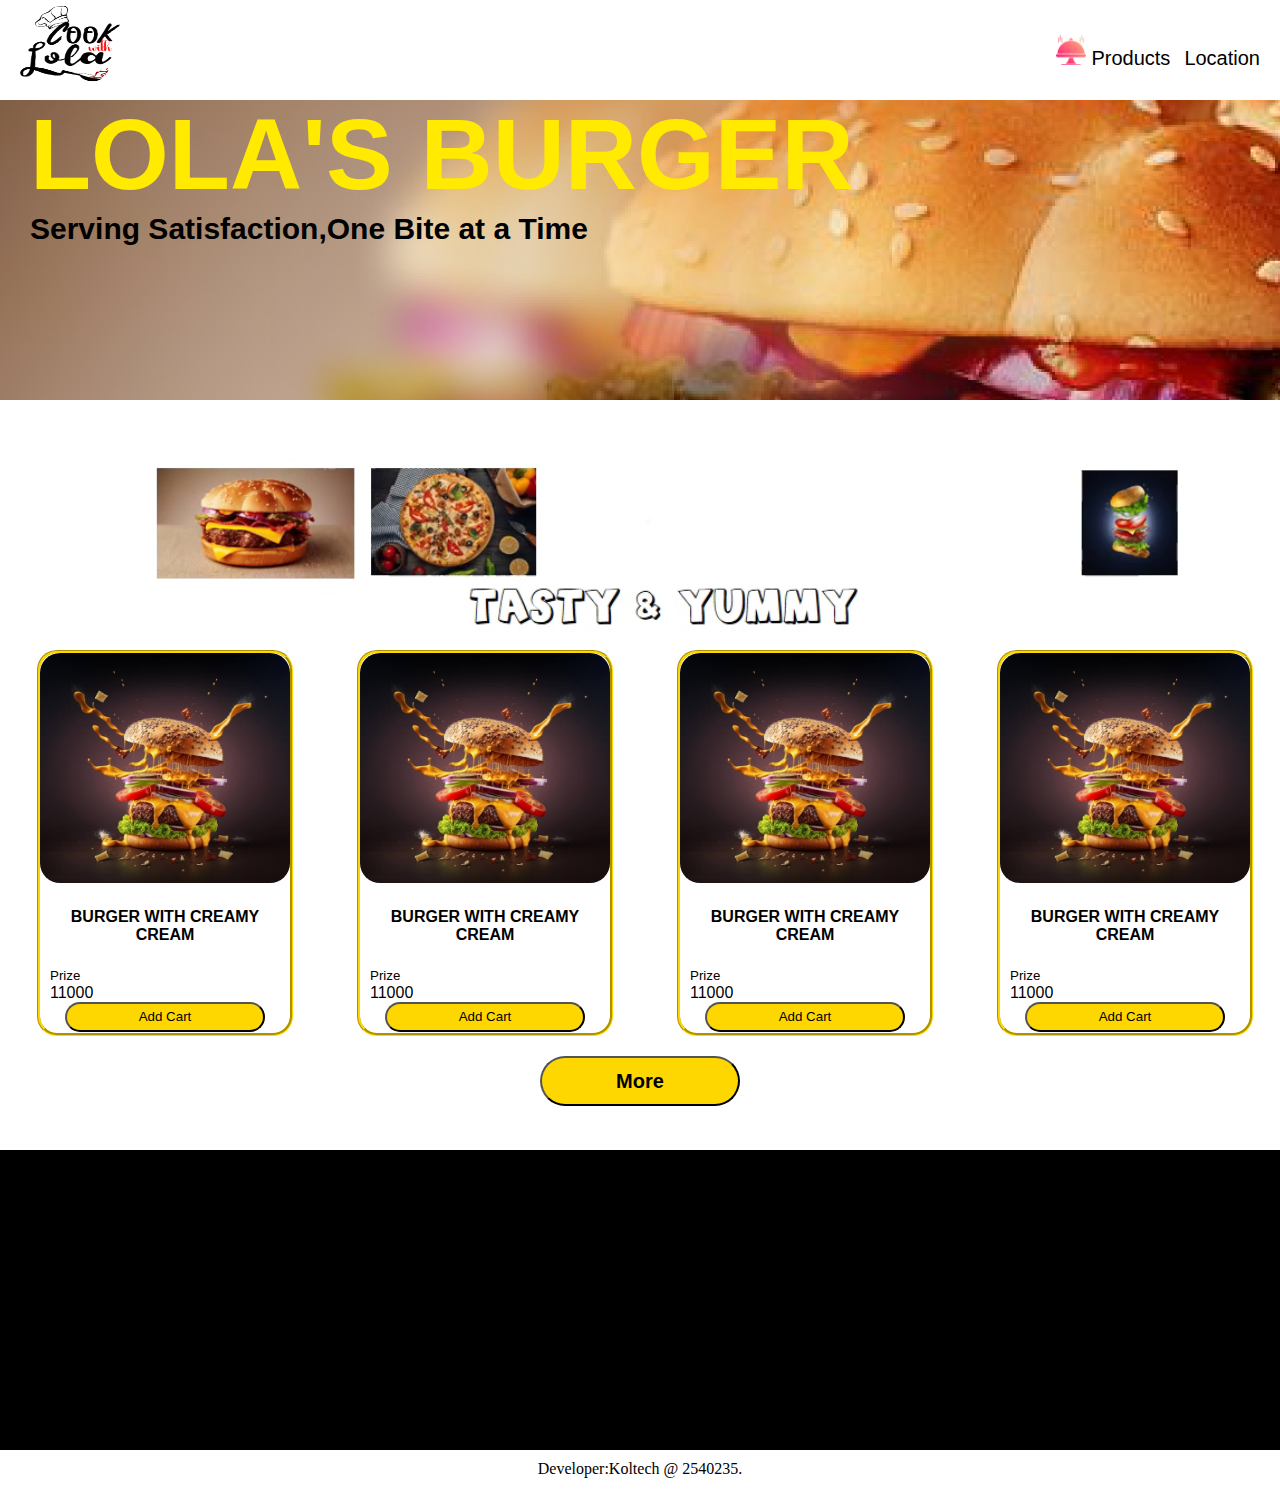
<file: index.html>
<!DOCTYPE html>
<html lang="en">
<head>
    <meta charset="UTF-8">
    <meta http-equiv="X-UA-Compatible" content="IE=edge">
    <meta name="viewport" content="width=device-width, initial-scale=1.0">
    <title>Document</title>
    <link rel="stylesheet" href="home.css">
</head>
<body>
    <div class="container-for-nav">
    <div class="nav-container-two">
        <div class="right"><img src="cook with lola.png" alt="" width="100px" height="100px"></div>
        <nav>
            <a href="" style="padding-right: 10px;"><img src="catering_4128885.png" alt="" style="width: 30px;" height="30px"> Products</a>
            <a href="">Location</a>
        </nav>
    </div> 
    </div>
    <div class="l-text">
        <div class="l-t">
        <h1>LOLA'S BURGER</h1>
        <h2>Serving Satisfaction,One Bite at a Time</h2>
        </div>
    </div>
    <div class="l-advert">
        <video width="1350px" height="250px" src="Presentation1.mp4" autoplay muted loop></video>
        
    </div>
    <div class="l-menu">
        <div class="cart">
        <div class="cart-one">
        <img src="images (3).jpeg"" width="250px" height="230px" >
        <div><center><h4>BURGER WITH CREAMY CREAM</h4></center></div>
        <div style="margin-left: 10px;"><small>Prize</small><div>11000</div></div>
       <center> <button class="cart-button">Add Cart</button></center>
        </div>

        <div class="cart-one">
            <img src="images (3).jpeg"" width="250px" height="230px" >
            <div><center><h4>BURGER WITH CREAMY CREAM</h4></center></div>
            <div style="margin-left: 10px;"><small>Prize</small><div>11000</div></div>
           <center> <button class="cart-button">Add Cart</button></center>
            </div>

            <div class="cart-one">
                <img src="images (3).jpeg"" width="250px" height="230px" >
                <div><center><h4>BURGER WITH CREAMY CREAM</h4></center></div>
                <div style="margin-left: 10px;"><small>Prize</small><div>11000</div></div>
               <center> <button class="cart-button">Add Cart</button></center>
                </div>

                <div class="cart-one">
                    <img src="images (3).jpeg"" width="250px" height="230px" >
                    <div><center><h4>BURGER WITH CREAMY CREAM</h4></center></div>
                    <div style="margin-left: 10px;"><small>Prize</small><div>11000</div></div>
                   <center> <button class="cart-button">Add Cart</button></center>
                </div>
        </div>  
        <div class="menu-button">
            <center><button> <a href=""><b>More</b></a> </button></center>
        </div>  
    </div>
    
    <div class="l-closing-part"></div>
    <div class="l-developer-space">
        <center><div> Developer:Koltech @ 2540235. </div></center>
    </div>

</body>
</html>
</file>
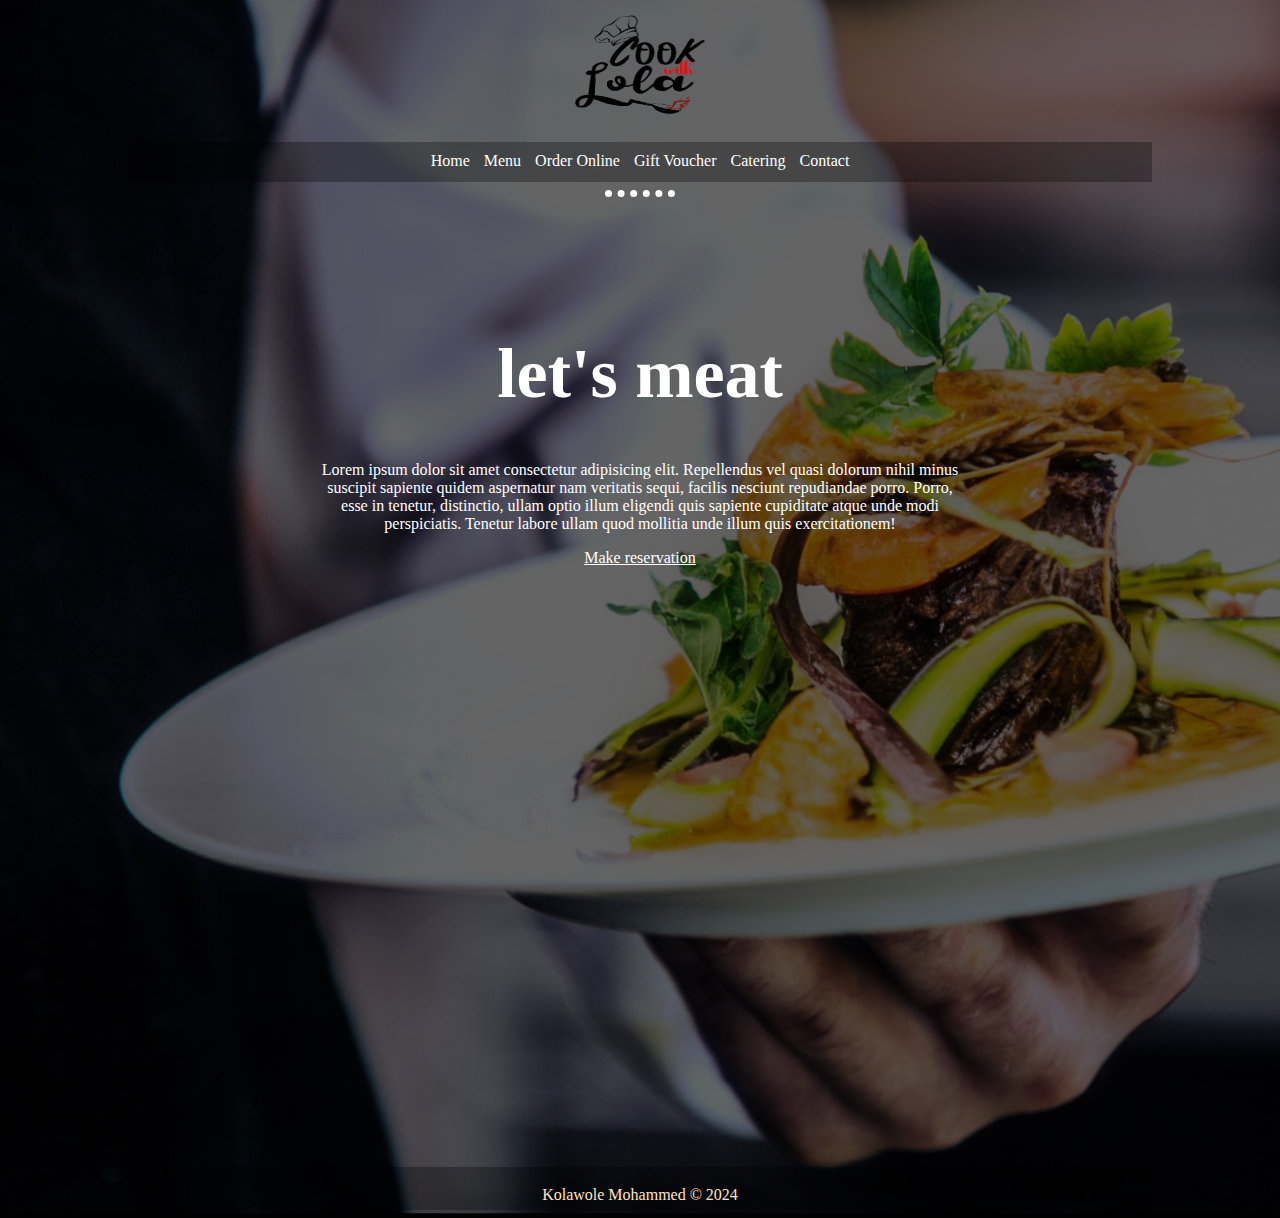
<file: adare.html>
<!DOCTYPE html>
<html lang="en">
<head>
    <meta charset="UTF-8">
    <meta http-equiv="X-UA-Compatible" content="IE=edge">
    <meta name="viewport" content="width=device-width, initial-scale=1.0">
    <title>Cook with Lola</title>
    <link rel="stylesheet" href="style.css">
</head>
<body>
    <center>
    <div class="Container">
        <div class="first">
            <img width="130px" height="130px" src="cook with lola.png" alt="">
        </div>
        <div class="second">
            <nav>
                <a href="index.html">Home</a>
                <a href="menu.html">Menu</a>
                <a href="order online.html">Order Online</a>
                <a href="gift voucher.html">Gift Voucher</a>
                <a href="catering.html">Catering</a>
                <a href="contact.html">Contact</a>
            </nav>
        </div>
        <hr class="hr">
        <div class="third">
            <h1>let's meat</h1>
            <p>Lorem ipsum dolor sit amet consectetur adipisicing elit. Repellendus vel quasi dolorum nihil minus suscipit sapiente quidem aspernatur nam veritatis sequi, facilis nesciunt repudiandae porro. Porro, esse in tenetur, distinctio, ullam optio illum eligendi quis sapiente cupiditate atque unde modi perspiciatis. Tenetur labore ullam quod mollitia unde illum quis exercitationem!</p>
            <a href="">Make reservation</a>
        </div>
        <div class="fourth">
            <div style="width: 100%"><iframe width="1024" height="500" frameborder="0" scrolling="no" marginheight="0" marginwidth="0" src="https://maps.google.com/maps?width=720&amp;height=600&amp;hl=en&amp;q=BRIX%20ACADEMY+(My%20Business%20Name)&amp;t=&amp;z=14&amp;ie=UTF8&amp;iwloc=B&amp;output=embed"><a href="https://www.maps.ie/population/">Find Population on Map</a></iframe></div>
        </div>
        <div class="fifth">
            <p>Kolawole Mohammed &copy; 2024</p>
        </div>
    </div>
    </center>
    
</body>
</html>
</file>
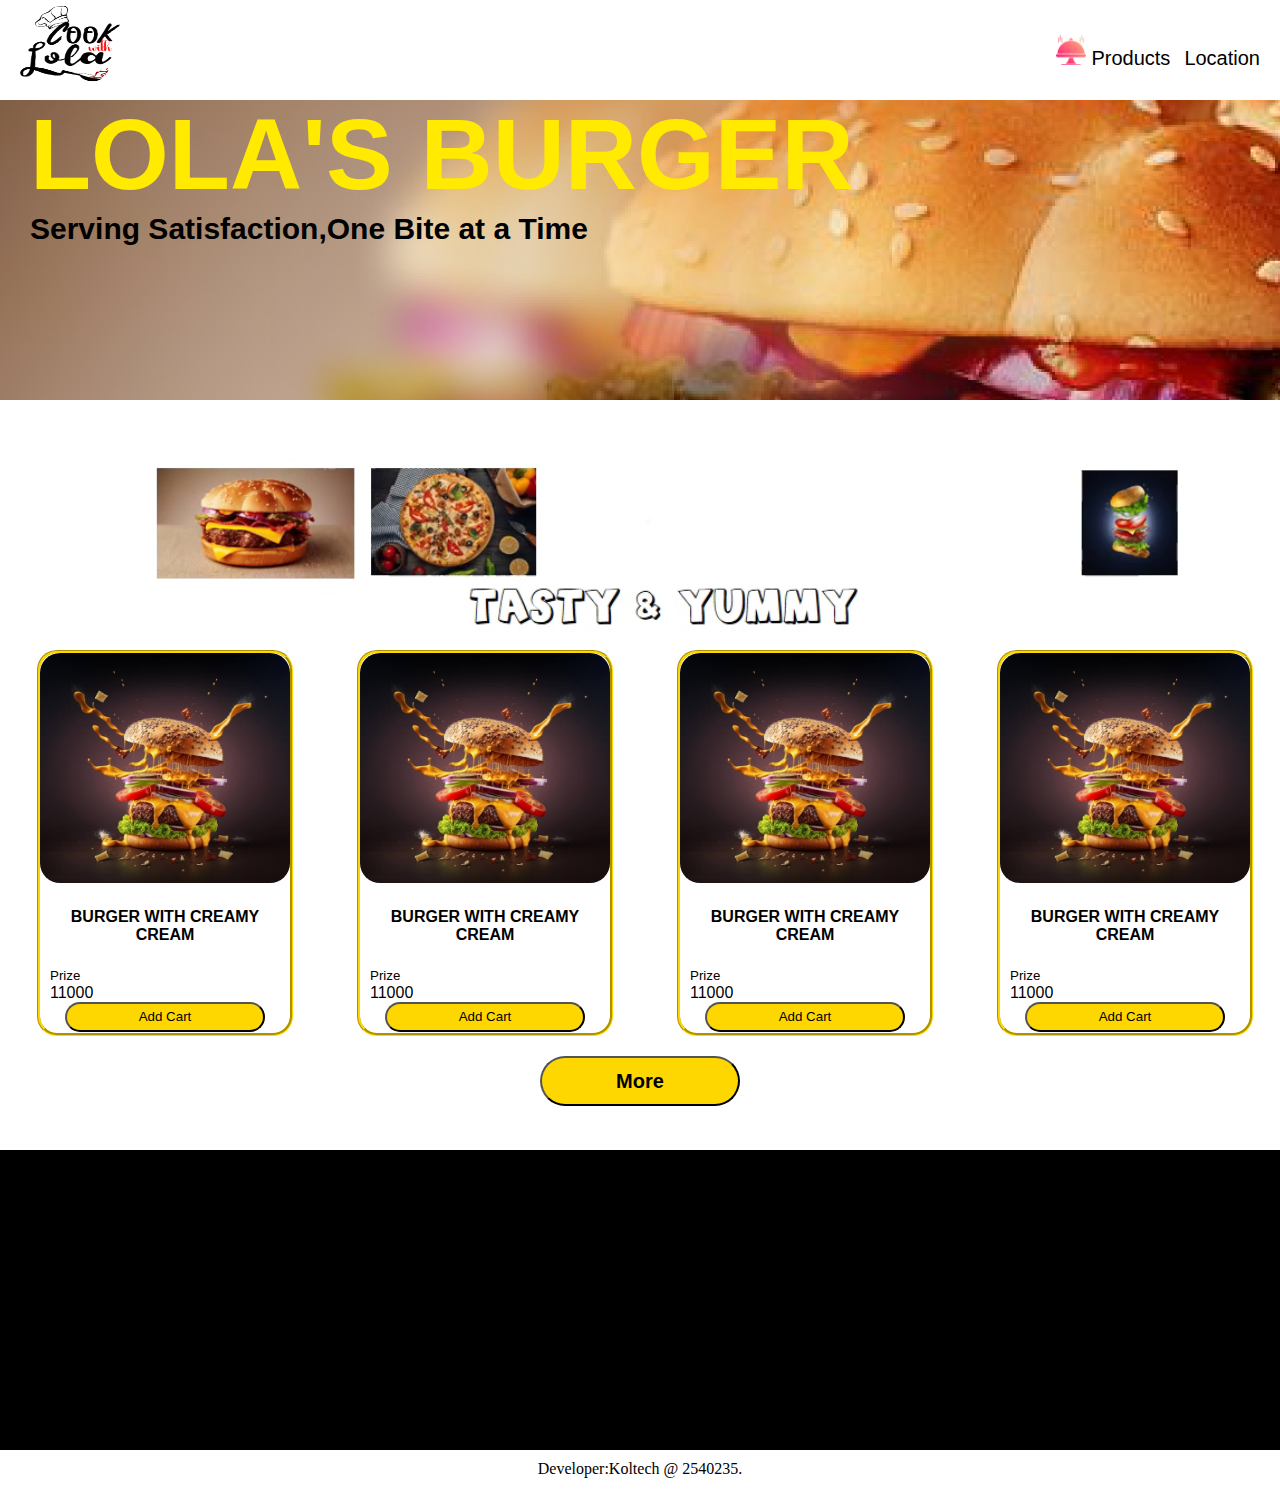
<file: home.html>
<!DOCTYPE html>
<html lang="en">
<head>
    <meta charset="UTF-8">
    <meta http-equiv="X-UA-Compatible" content="IE=edge">
    <meta name="viewport" content="width=device-width, initial-scale=1.0">
    <title>Document</title>
    <link rel="stylesheet" href="home.css">
</head>
<body>
    <div class="container-for-nav">
    <div class="nav-container-two">
        <div class="right"><img src="cook with lola.png" alt="" width="100px" height="100px"></div>
        <nav>
            <a href="" style="padding-right: 10px;"><img src="catering_4128885.png" alt="" style="width: 30px;" height="30px"> Products</a>
            <a href="">Location</a>
        </nav>
    </div> 
    </div>
    <div class="l-text">
        <div class="l-t">
        <h1>LOLA'S BURGER</h1>
        <h2>Serving Satisfaction,One Bite at a Time</h2>
        </div>
    </div>
    <div class="l-advert">
        <video width="1350px" height="250px" src="Presentation1.mp4" autoplay muted loop></video>
        
    </div>
    <div class="l-menu">
        <div class="cart">
        <div class="cart-one">
        <img src="images (3).jpeg"" width="250px" height="230px" >
        <div><center><h4>BURGER WITH CREAMY CREAM</h4></center></div>
        <div style="margin-left: 10px;"><small>Prize</small><div>11000</div></div>
       <center> <button class="cart-button">Add Cart</button></center>
        </div>

        <div class="cart-one">
            <img src="images (3).jpeg"" width="250px" height="230px" >
            <div><center><h4>BURGER WITH CREAMY CREAM</h4></center></div>
            <div style="margin-left: 10px;"><small>Prize</small><div>11000</div></div>
           <center> <button class="cart-button">Add Cart</button></center>
            </div>

            <div class="cart-one">
                <img src="images (3).jpeg"" width="250px" height="230px" >
                <div><center><h4>BURGER WITH CREAMY CREAM</h4></center></div>
                <div style="margin-left: 10px;"><small>Prize</small><div>11000</div></div>
               <center> <button class="cart-button">Add Cart</button></center>
                </div>

                <div class="cart-one">
                    <img src="images (3).jpeg"" width="250px" height="230px" >
                    <div><center><h4>BURGER WITH CREAMY CREAM</h4></center></div>
                    <div style="margin-left: 10px;"><small>Prize</small><div>11000</div></div>
                   <center> <button class="cart-button">Add Cart</button></center>
                </div>
        </div>  
        <div class="menu-button">
            <center><button> <a href=""><b>More</b></a> </button></center>
        </div>  
    </div>
    
    <div class="l-closing-part"></div>
    <div class="l-developer-space">
        <center><div> Developer:Koltech @ 2540235. </div></center>
    </div>

</body>
</html>
</file>
<file: home.css>
body, head {
    margin: 0px;
    padding: 0px;
}
.container-for-nav {
    width: 100vw;
    height: 100px;
    background-color: white;
    position: fixed;
}

.nav-container-two {
    padding-left: 20px;
    padding-right: 20px;
    display: flex;
    justify-content: space-between;
    align-items: center;
}

nav a {
    text-decoration: none;
    font-family:'Gill Sans', 'Gill Sans MT', Calibri, 'Trebuchet MS', sans-serif;
    font-size: 20px;
    color: black;
    
     
    
}
.l-text {
    background: url(Untitled-2.jpg);
    background-size: cover;
    max-width: 1440px;
    height: 400px;
}

.l-t {
    padding-top: 30px;
    padding-left: 30px;
}

.l-t h1 {
    font-family:'Segoe UI', Tahoma, Geneva, Verdana, sans-serif;
    font-size: 100px;
    color: rgb(255, 234, 0);
    margin-bottom: 0px;
}

.l-t h2 {
    font-family:'Lucida Sans', 'Lucida Sans Regular', 'Lucida Grande', 'Lucida Sans Unicode', Geneva, Verdana, sans-serif;
    font-size: 30px;
    margin-top: 0px;
    
}

.l-advert {
    background-size: 20px;
    max-width: 1440px;
    height: 250px;
}

.l-menu {
    /* background-color: lightblue; */
    width: 100vw;
    height: 500px;
    
}
.cart {
    align-items: center;
    display: flex;
    justify-content: space-around;
}

.cart-one {
    width: 250px;
    height: 380px;
    border-radius: 20px;
    border-style:groove;
    border-color: gold;
    margin-left: 10px;
    /* background-color: blue; */
    font-family: 'Franklin Gothic Medium', 'Arial Narrow', Arial, sans-serif;
    justify-content: space-around;
    
}
.cart-one img {
    border-radius: 20px;
}
.cart-button {
    width: 200px;
    height: 30px;
    border-radius: 20px;
    background-color: gold;
    
}

.cart-button:hover {
    background-color: white;
}

.menu-button button {
    width: 200px;
    height: 50px;
    font-size: 20px;
    font-family: 'Lucida Sans', 'Lucida Sans Regular', 'Lucida Grande', 'Lucida Sans Unicode', Geneva, Verdana, sans-serif;
    border-radius: 50px;
    background-color: gold;
    margin: 20px;
}
.menu-button a {
    text-decoration: none;
    color: black;
}
.menu-button button:hover {
    background-color: bisque;
}

/* .product-caption {
    width: 303.23px;
    height: 131.66px;
    margin-left: 20px;
    box-sizing: border-box;
    background-color: white;
    
} */

.l-closing-part {
    background-color: black;
    max-width: 1440px;
    height: 300px;
}

.l-developer-space {
    /* background-color: red; */
    max-width: 1440px;
    height: 50px;
}

.l-developer-space div {
   padding-top: 10px;
}
</file>
<file: style.css>
body{
    background-image: url("background.jpg");
    background-size: cover;
}
/* .first{
    width: 1024px;
    height: 118px;
    background-color: blue;
} */

.second{
    width: 1024px;
    height: 40px;
    background-color: rgba(0, 0, 0, 0.293);
}

/* .third{
    width: 1024px;
    height: 400px;
    background-color: green;
} */

.fourth{
    width: 1024px;
    height: 500px;
    padding-bottom: 50px;
    padding-top: 50px;
}

.fifth{
    width: 1024px;
    height: 40px;
    background-color: rgba(0, 0, 0, 0.301);
}

nav a{
    color: white;
    text-decoration: none;
    padding: 0px 5px;
}

nav{
    padding-top: 10px;
}

.hr{
    width: 70px;
    border-style: dotted none none;
    border-width: 7px;
    border-color: white;
}

.third h1{
    /* font-family: 'Segoe UI', Tahoma, Geneva, Verdana, sans-serif; */
    font-size: 70px;
    color: white;
    padding-top: 90px;
}

.third p{
    color: white;
    width: 650px;
}

.third a{
    color: white;
}

.fifth{
    color: bisque;
    padding-top: 3px;
}
</file>
